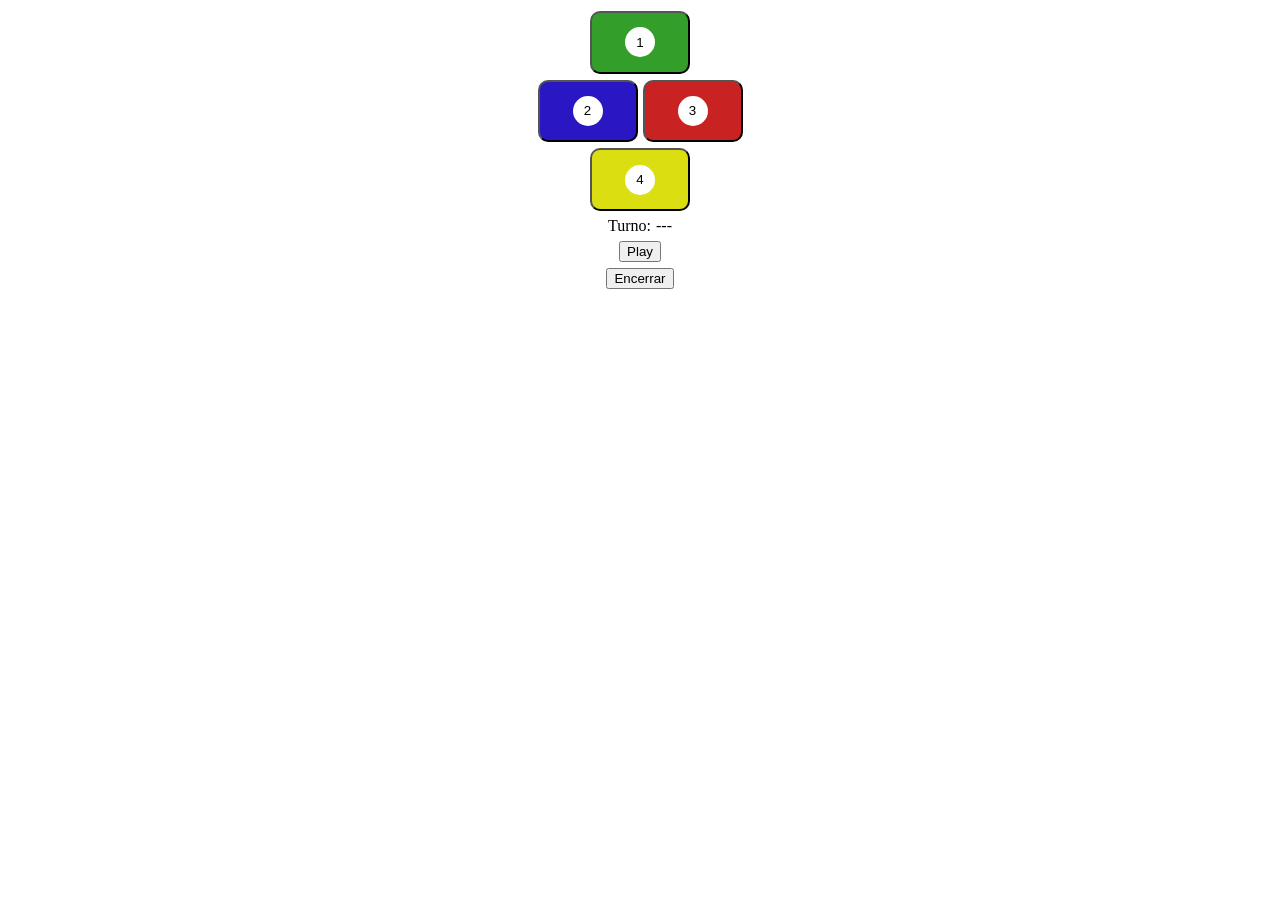
<file: genius.html>
<!DOCTYPE html>
<html lang="en">

<head>
    <meta charset="UTF-8">
    <meta name="viewport" content="width=device-width, initial-scale=1.0">
    <title>Document</title>
    <link rel="stylesheet" href="./src/css/estilo.css">
</head>

<body>
    <main class="container">
        <div class="linha">
            <button id="verde" class="botao verde" value="g">
                <p>1</p>
            </button>
        </div>
        <div class="linha">
            <button id="azul" class="botao azul" value="b">
                <p>2</p>
            </button>
            <button vermelho class="botao vermelho" value="r">
                <p>3</p>
            </button>
        </div>
        <div class="linha">
            <button id="amarelo" class="botao amarelo" value="y">
                <p>4</p>
            </button>
        </div>

        <div class="linha">
            Turno: <span id="turno">---</span>
        </div>
        <div class="linha">
            <button onclick="comeca()">Play</button>
        </div>
        <div class="linha">
            <button onclick="finalizar()">Encerrar</button>
        </div>
    </main>

    <script src="./src/js/genius.js"></script>
</body>

</html>
</file>
<file: src/css/estilo.css>
:root {
    --verde: #339e29;
    --azul: #2817c2;
    --vermelho: #c92222;
    --amarelo: #dbdf12;
}

.linha {
    display: flex;
    justify-content: center;
    gap: 5px;
    padding: 3px 0;
}

.botao {
    width: 100px;
    display: flex;
    align-items: center;
    justify-content: center;
    cursor: pointer;
    border-radius: 10px;
    transition: .1s ease-in-out all;
}

p {
    width: 30px;
    height: 30px;
    display: flex;
    justify-content: center;
    align-items: center;
    border-radius: 100px;
    background: #fff;
}

.verde {
    background-color: var(--verde);
}

.azul {
    background-color: var(--azul);
}

.vermelho {
    background-color: var(--vermelho);
}

.amarelo {
    background-color: var(--amarelo);
}

.clicked {
    box-shadow: 0px 0px 10px 5px #c217c2;
}
</file>
